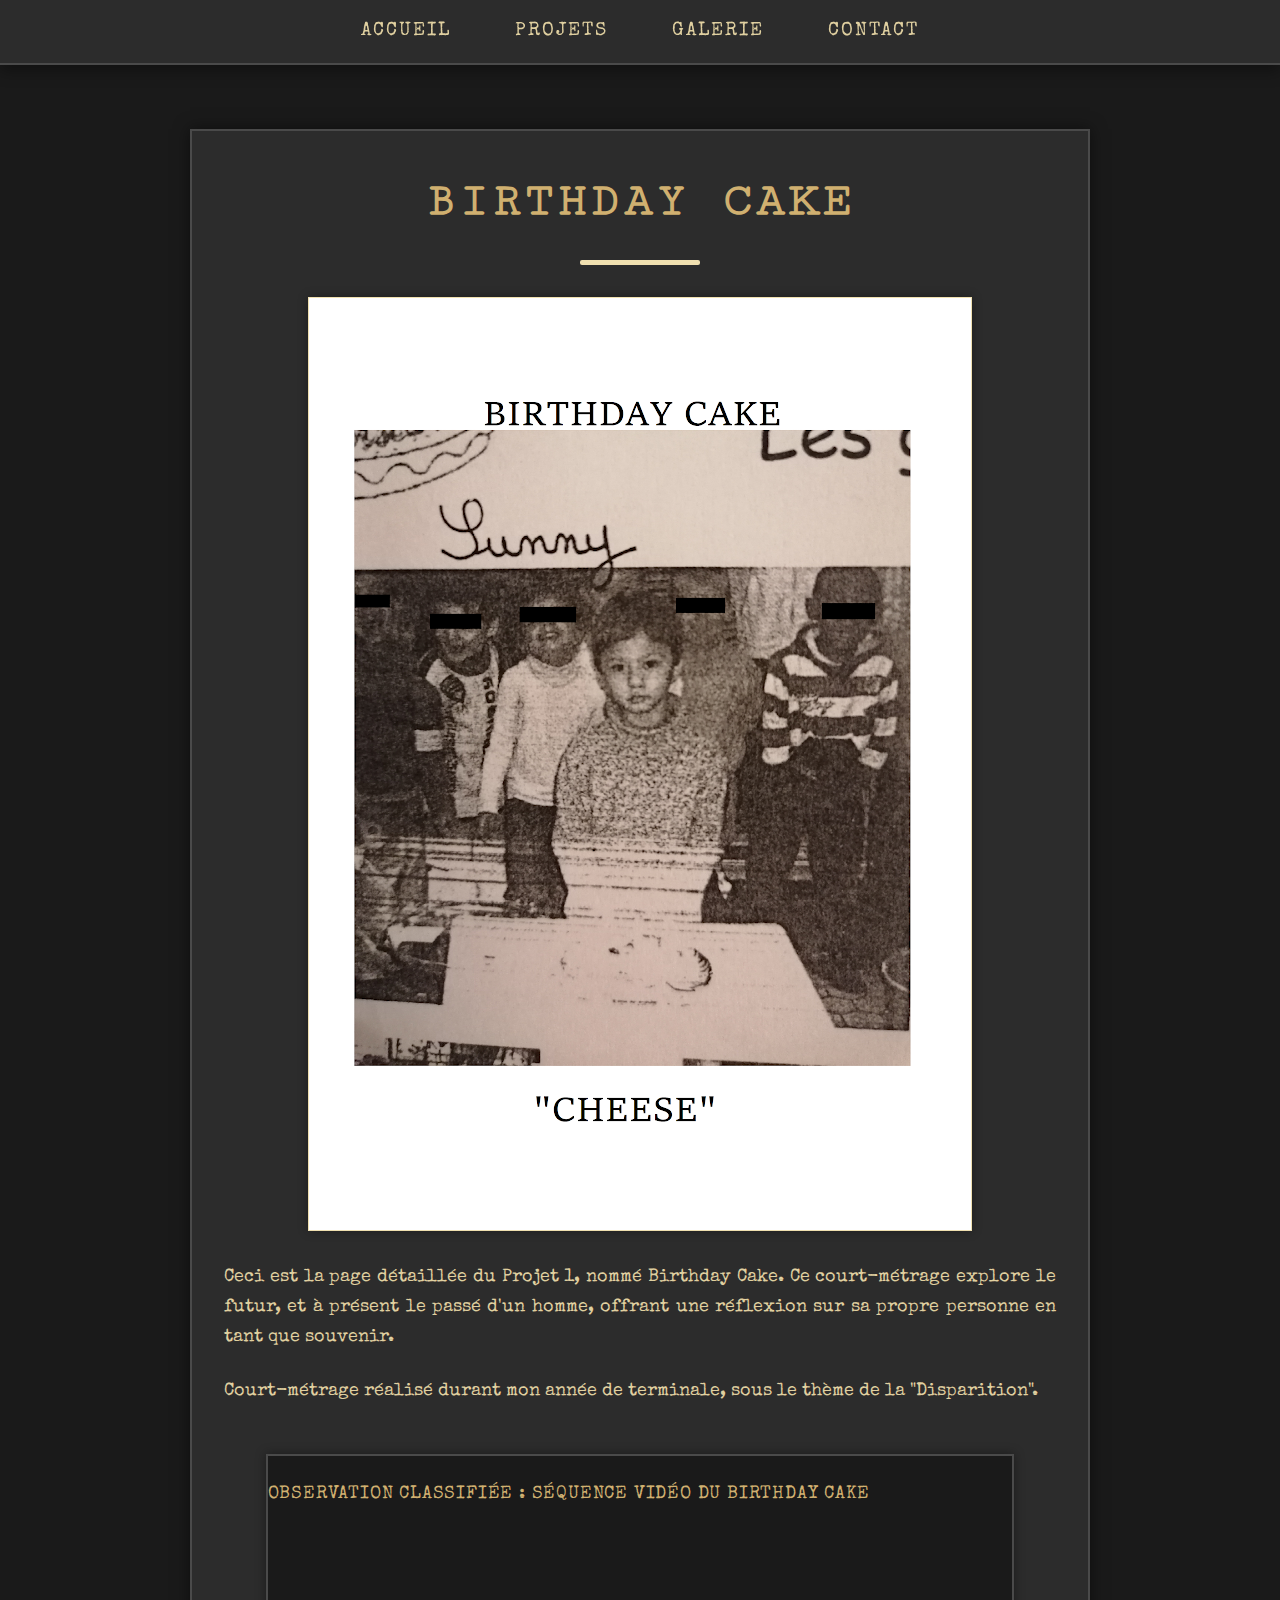
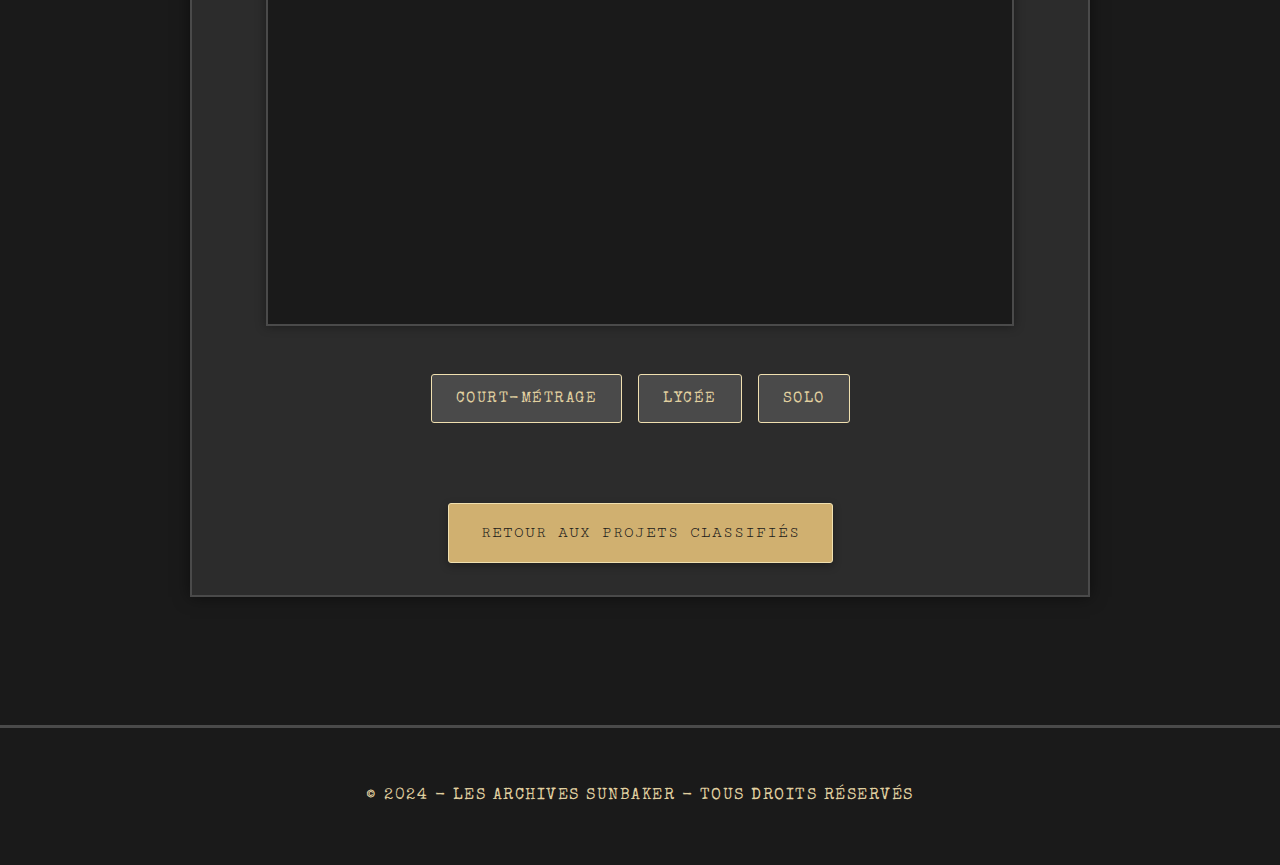
<file: projet1.html>
<!DOCTYPE html>
<html lang="fr">
<head>
    <meta charset="UTF-8">
    <meta name="viewport" content="width=device-width, initial-scale=1.0">
    <title>Projet 1 - Birthday Cake</title>
    <link rel="preconnect" href="https://fonts.googleapis.com">
    <link rel="preconnect" href="https://fonts.gstatic.com" crossorigin>
    <link href="https://fonts.googleapis.com/css2?family=Cutive+Mono&family=Special+Elite&display=swap" rel="stylesheet">
    <link rel="stylesheet" href="style.css">
    <link rel="stylesheet" href="https://cdnjs.cloudflare.com/ajax/libs/font-awesome/6.0.0/css/all.min.css">
</head>
<body>
    <header class="site-header">
        <nav class="main-nav">
            <ul>
                <li><a href="index.html#accueil">Accueil</a></li>
                <li><a href="index.html#projets">Projets</a></li>
                <li><a href="index.html#galerie">Galerie</a></li>
                <li><a href="index.html#contact">Contact</a></li>
            </ul>
        </nav>
    </header>

    <main>
        <section class="project-detail-section">
            <div class="project-detail-content">
                <h2>Birthday Cake</h2>
                <img src="cheese.png" alt="Birthday Cake" class="project-detail-image">
                <p>Ceci est la page détaillée du Projet 1, nommé Birthday Cake. Ce court-métrage explore le futur, et à présent le passé d'un homme, offrant une réflexion sur sa propre personne en tant que souvenir.</p>
                <p>Court-métrage réalisé durant mon année de terminale, sous le thème de la "Disparition".</p>
                
                <div class="project-video-container">
                    <iframe class="project-video"
                        src="https://www.youtube.com/embed/bK3oPn1Wqfg" 
                        frameborder="0"
                        allow="accelerometer; autoplay; clipboard-write; encrypted-media; gyroscope; picture-in-picture"
                        allowfullscreen>
                    </iframe>
                    <p class="video-caption">Observation Classifiée : Séquence vidéo du Birthday Cake</p>
                </div>

                <div class="project-tags">
                    <span>Court-métrage</span>
                    <span>Lycée</span>
                    <span>Solo</span>
                </div>
                <a href="index.html#projets" class="back-button">Retour aux Projets Classifiés</a>
            </div>
        </section>
    </main>

    <footer>
        <p>© 2024 - Les Archives sunbaker - Tous droits réservés</p>
    </footer>
</body>
</html>
</file>
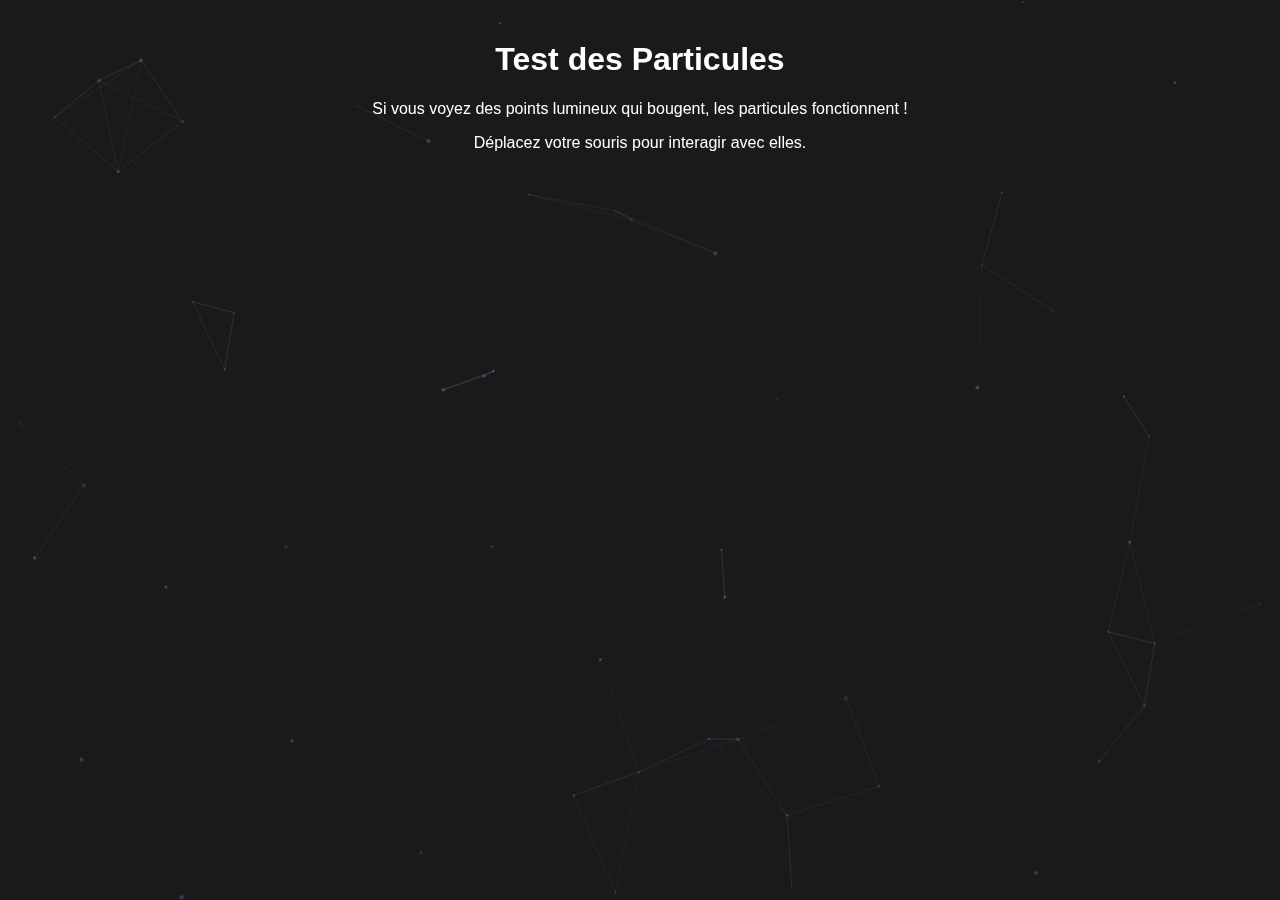
<file: test-particles.html>
<!DOCTYPE html>
<html lang="fr">
<head>
    <meta charset="UTF-8">
    <meta name="viewport" content="width=device-width, initial-scale=1.0">
    <title>Test Particules</title>
    <style>
        body {
            margin: 0;
            padding: 0;
            background-color: #1a1a1a;
            color: white;
            font-family: Arial, sans-serif;
            overflow: hidden;
        }
        
        #test-content {
            position: relative;
            z-index: 10;
            padding: 20px;
            text-align: center;
        }
        
        #particles-canvas {
            position: fixed;
            top: 0;
            left: 0;
            width: 100%;
            height: 100%;
            pointer-events: none;
            z-index: 1;
        }
    </style>
</head>
<body>
    <div id="test-content">
        <h1>Test des Particules</h1>
        <p>Si vous voyez des points lumineux qui bougent, les particules fonctionnent !</p>
        <p>Déplacez votre souris pour interagir avec elles.</p>
    </div>
    
    <script src="particles.js"></script>
</body>
</html>
</file>
<file: style.css>
/* Variables globales */
:root {
    --primary-bg-color: #1a1a1a;  /* Noir très très foncé (doux) */
    --secondary-bg-color: #2c2c2c; /* Gris foncé doux pour les sections secondaires */
    --text-main-color: #e0d0a0;   /* Jaune ocre doux pour le texte principal */
    --text-accent-color: #d0b070; /* Or vieilli pour les accents et titres */
    --highlight-color: #f0e0b0;  /* Jaune pâle et lumineux pour les éléments interactifs */
    --warning-color: #c04040;   /* Rouge bordeaux doux pour les alertes */
    --border-color: #4a4a4a;     /* Gris moyen-foncé pour les bordures */
    --transition: all 0.3s ease-in-out;
    --font-primary: 'Cutive Mono', monospace;
    --font-secondary: 'Special Elite', cursive;
}

/* Reset et styles de base */
* {
    margin: 0;
    padding: 0;
    box-sizing: border-box;
}

body {
    font-family: var(--font-secondary);
    line-height: 1.6;
    color: var(--text-main-color);
    background-color: var(--primary-bg-color);
    overflow-x: hidden; /* Empêche le défilement horizontal */
}

/* Navigation */
.main-nav {
    background-color: var(--secondary-bg-color);
    padding: 1rem 0;
    position: fixed;
    width: 100%;
    top: 0;
    z-index: 1000;
    border-bottom: 2px solid var(--border-color);
    box-shadow: 0 5px 15px rgba(0,0,0,0.4);
}

.main-nav ul {
    display: flex;
    justify-content: center;
    list-style: none;
    gap: 4rem;
}

.main-nav a {
    color: var(--text-main-color);
    text-decoration: none;
    font-weight: 400;
    font-size: 1.2rem;
    letter-spacing: 2px;
    text-transform: uppercase;
    transition: var(--transition);
    position: relative;
    padding: 0.5rem 0;
}

.main-nav a::after {
    content: '';
    position: absolute;
    width: 0;
    height: 3px;
    bottom: -10px;
    left: 50%;
    transform: translateX(-50%);
    background-color: var(--highlight-color);
    transition: var(--transition);
}

.main-nav a:hover {
    color: var(--highlight-color);
}

.main-nav a:hover::after {
    width: 100%;
}

/* Section Hero */
.hero-section {
    height: 100vh;
    display: flex;
    align-items: center;
    justify-content: center;
    text-align: center;
    background: linear-gradient(rgba(17, 17, 17, 0.9), rgba(17, 17, 17, 0.9)), url('hero-bg.jpg') center/cover no-repeat;
    color: var(--text-main-color);
    position: relative;
    border-bottom: 3px solid var(--highlight-color);
}

.hero-content {
    position: relative;
    z-index: 2;
    padding: 3rem;
    border: 2px solid var(--highlight-color);
    background-color: rgba(0,0,0,0.3);
}

.hero-content h1 {
    font-family: var(--font-primary);
    font-size: 6rem;
    margin-bottom: 1.5rem;
    letter-spacing: 10px;
    text-transform: uppercase;
    color: var(--text-accent-color);
}

.hero-content .subtitle {
    font-family: var(--font-secondary);
    font-size: 2.2rem;
    margin-bottom: 3rem;
    font-weight: 300;
    letter-spacing: 5px;
    color: var(--highlight-color);
    text-transform: uppercase;
}

.hero-content .description {
    font-size: 1.3rem;
    max-width: 800px;
    margin: 0 auto;
    letter-spacing: 0.8px;
    color: var(--text-main-color);
}

/* Sections générales */
h2 {
    font-family: var(--font-primary);
    font-size: 3.5rem;
    text-align: center;
    margin-bottom: 5rem;
    color: var(--text-accent-color);
    text-transform: uppercase;
    letter-spacing: 4px;
    position: relative;
    padding-bottom: 25px;
}

h2::after {
    content: '';
    position: absolute;
    bottom: 0;
    left: 50%;
    transform: translateX(-50%);
    width: 120px;
    height: 5px;
    background-color: var(--highlight-color);
    border-radius: 2px;
}

section {
    padding: 8rem 2rem;
    border-top: 1px solid var(--border-color);
    border-bottom: 1px solid var(--border-color);
}

.projects-section {
    background-color: var(--secondary-bg-color);
}

.gallery-section {
    background-color: var(--primary-bg-color);
}

.contact-section {
    background-color: var(--secondary-bg-color);
}

/* Section Projets */
.projects-grid {
    display: grid;
    grid-template-columns: repeat(auto-fit, minmax(380px, 1fr));
    gap: 4rem;
    max-width: 1500px;
    margin: 0 auto;
}

.project-card {
    background: var(--primary-bg-color);
    border: 2px solid var(--border-color);
    border-radius: 5px;
    overflow: hidden;
    box-shadow: 0 5px 10px rgba(0,0,0,0.3);
    transition: var(--transition);
    position: relative;
}

.project-card .project-link {
    text-decoration: none;
    color: inherit;
    display: block;
}

.project-card:hover {
    transform: translateY(-10px);
    box-shadow: 0 10px 20px rgba(0,0,0,0.4);
}

.project-image img {
    width: 100%;
    height: 350px;
    object-fit: cover;
    display: block;
    filter: brightness(0.8) contrast(1.1); /* Effet d'écran */
    transition: var(--transition);
}

.project-card:hover .project-image img {
    filter: brightness(1) contrast(1); /* Restaurer au survol */
    transform: scale(1.02);
}

.project-info {
    padding: 2.5rem;
    border-top: 1px solid var(--border-color);
    background-color: var(--secondary-bg-color);
}

.project-info h3 {
    font-family: var(--font-primary);
    font-size: 2.5rem;
    margin-bottom: 1rem;
    color: var(--text-accent-color);
    letter-spacing: 2px;
    text-transform: uppercase;
}

.project-info p {
    font-size: 1.1rem;
    color: var(--text-main-color);
}

.project-tags {
    display: flex;
    gap: 1rem;
    margin-top: 2rem;
    flex-wrap: wrap;
}

.project-tags span {
    background: var(--border-color);
    color: var(--text-main-color);
    padding: 0.7rem 1.5rem;
    border-radius: 3px;
    font-size: 0.95rem;
    letter-spacing: 1.5px;
    text-transform: uppercase;
    border: 1px solid var(--highlight-color);
}

/* Section Galerie */
.gallery-grid {
    display: grid;
    grid-template-columns: repeat(auto-fit, minmax(320px, 1fr));
    gap: 3rem;
    max-width: 1500px;
    margin: 0 auto;
}

.gallery-item {
    position: relative;
    overflow: hidden;
    border: 2px solid var(--border-color);
    box-shadow: 0 0 10px rgba(0,0,0,0.4);
    background-color: var(--primary-bg-color);
}

.gallery-item img {
    width: 100%;
    height: 380px;
    object-fit: cover;
    display: block;
    filter: brightness(0.9);
    transition: var(--transition);
}

.gallery-item:hover img {
    transform: scale(1.05);
    filter: brightness(1);
}

.gallery-overlay {
    position: absolute;
    top: 0;
    left: 0;
    width: 100%;
    height: 100%;
    background: rgba(0, 0, 0, 0.7);
    display: flex;
    flex-direction: column;
    justify-content: center;
    align-items: center;
    opacity: 0;
    transition: var(--transition);
    padding: 1.5rem;
    border: 2px solid var(--highlight-color);
}

.gallery-item:hover .gallery-overlay {
    opacity: 1;
}

.gallery-overlay h3 {
    color: var(--highlight-color);
    font-family: var(--font-primary);
    font-size: 2.2rem;
    margin-bottom: 0.8rem;
    text-align: center;
    text-transform: uppercase;
    letter-spacing: 2px;
}

.gallery-overlay p {
    color: var(--text-main-color);
    font-size: 1.05rem;
    text-align: center;
    max-width: 90%;
}

/* Section Contact */
.contact-content {
    display: flex;
    justify-content: space-between;
    align-items: flex-start;
    gap: 4rem;
    max-width: 1200px;
    margin: 0 auto;
    padding: 0 2rem;
}

.contact-info {
    flex: 1;
    max-width: 400px;
}

.contact-info h3 {
    font-family: var(--font-primary);
    font-size: 2.8rem;
    color: var(--text-accent-color);
    margin-bottom: 2rem;
    text-transform: uppercase;
    letter-spacing: 1.5px;
}

.contact-info p {
    font-family: var(--font-secondary);
    font-size: 1.2rem;
    line-height: 1.8;
    color: var(--text-main-color);
    margin-bottom: 3rem;
}

.qr-code-container {
    display: flex;
    flex-direction: column;
    align-items: center;
    margin-bottom: 3rem;
    padding: 1.5rem;
    border: 2px solid var(--border-color);
    background-color: var(--secondary-bg-color);
    box-shadow: 0 0 10px rgba(0,0,0,0.3);
}

.qr-code {
    width: 150px;
    height: 150px;
    border: 1px solid var(--highlight-color);
    padding: 5px;
    background-color: var(--primary-bg-color);
    image-rendering: pixelated; /* Pour un look plus net/digital si l'image le permet */
}

.qr-caption {
    font-family: var(--font-secondary);
    font-size: 0.95rem;
    color: var(--text-accent-color);
    margin-top: 1rem;
    text-align: center;
    text-transform: uppercase;
    letter-spacing: 0.5px;
}

.contact-form {
    flex: 1;
    max-width: 500px;
    background: var(--primary-bg-color);
    padding: 2rem;
    border: 2px solid var(--border-color);
    border-radius: 5px;
    display: flex;
    flex-direction: column;
    gap: 1.5rem;
}

#form-messages {
    margin-bottom: 1rem;
    font-weight: bold;
    text-align: center;
    padding: 1rem;
    border-radius: 5px;
}

.contact-form input,
.contact-form textarea {
    width: 100%;
    padding: 1rem;
    background: var(--secondary-bg-color);
    border: 1px solid var(--border-color);
    color: var(--text-main-color);
    font-family: var(--font-primary);
}

.contact-form textarea {
    min-height: 150px;
    resize: vertical;
}

.contact-form button {
    background: var(--text-accent-color);
    color: var(--primary-bg-color);
    padding: 1rem 2rem;
    border: none;
    border-radius: 5px;
    cursor: pointer;
    font-family: var(--font-primary);
    font-size: 1.1rem;
    transition: var(--transition);
}

.contact-form button:hover {
    background: var(--highlight-color);
    transform: translateY(-2px);
}

.social-links {
    display: flex;
    gap: 2.5rem;
    margin-top: 3rem;
    justify-content: center;
    align-items: center;
}

.social-link {
    color: var(--text-accent-color);
    font-size: 2.8rem;
    transition: var(--transition);
    text-decoration: none;
}

.social-link.youtube {
    color: #FF0000; /* Couleur YouTube */
}

.social-link:hover {
    color: var(--highlight-color);
    transform: translateY(-5px) scale(1.1);
}

.social-link.youtube:hover {
    color: #ff3333; /* Version plus claire du rouge YouTube */
}

.social-link-text {
    font-size: 1.2rem;
    font-family: var(--font-primary);
    text-transform: uppercase;
    letter-spacing: 1px;
}

/* Footer */
footer {
    background-color: var(--primary-bg-color);
    color: var(--text-main-color);
    text-align: center;
    padding: 3.5rem;
    font-size: 1rem;
    letter-spacing: 1.5px;
    border-top: 2px solid var(--border-color);
    text-transform: uppercase;
}

/* Responsive Design */
@media (max-width: 768px) {
    .contact-content {
        flex-direction: column;
        align-items: center;
    }
    
    .contact-info,
    .contact-form {
        max-width: 100%;
    }

    .hero-section {
        height: 70vh; /* Réduction de la hauteur sur mobile */
        padding: 2rem 0;
    }

    .hero-content {
        padding: 1.5rem;
        margin: 0 1rem;
    }

    .hero-content h1 {
        font-size: 2.5rem;
        letter-spacing: 3px;
        margin-bottom: 1rem;
    }

    .hero-content .subtitle {
        font-size: 1.2rem;
        letter-spacing: 2px;
        margin-bottom: 1.5rem;
    }

    .hero-content .description {
        font-size: 1rem;
    }

    .main-nav ul {
        flex-direction: column;
        align-items: center;
        padding: 1rem;
    }

    .projects-grid,
    .gallery-grid {
        grid-template-columns: 1fr;
    }

    h2 {
        font-size: 2.5rem;
        margin-bottom: 4rem;
    }

    .project-info h3 {
        font-size: 2rem;
    }

    .contact-info h3 {
        font-size: 2.2rem;
    }
}

.project-detail-content {
    max-width: 900px;
    margin: 0 auto;
    padding: 2rem;
    background-color: var(--secondary-bg-color);
    border: 2px solid var(--border-color);
    box-shadow: 0 0 15px rgba(0,0,0,0.5);
    text-align: center;
}

.project-detail-image {
    max-width: 80%; /* Pour qu'elle ne dépasse pas la largeur du conteneur */
    height: auto; /* Maintient le ratio */
    margin: 2rem auto;
    display: block;
    border: 1px solid var(--highlight-color);
    box-shadow: 0 0 10px rgba(0,0,0,0.3);
}

.project-detail-content h2 {
    font-size: 3rem;
    margin-bottom: 2rem;
    text-align: center;
}

.project-detail-content p {
    font-size: 1.1rem;
    line-height: 1.7;
    margin-bottom: 1.5rem;
    text-align: justify;
}

.project-detail-section .project-tags {
    justify-content: center;
    margin-top: 2.5rem;
    margin-bottom: 3rem;
}

.back-button {
    display: inline-block;
    background-color: var(--text-accent-color);
    color: var(--primary-bg-color);
    padding: 1rem 2rem;
    text-decoration: none;
    font-family: var(--font-primary);
    text-transform: uppercase;
    letter-spacing: 1px;
    border-radius: 3px;
    transition: var(--transition);
    margin-top: 2rem;
    border: 1px solid var(--highlight-color);
    box-shadow: 0 3px 8px rgba(0,0,0,0.3);
}

.back-button:hover {
    background-color: var(--highlight-color);
    color: var(--primary-bg-color);
    box-shadow: 0 5px 12px rgba(0,0,0,0.4);
}

.project-video-container {
    position: relative;
    width: 90%; /* ou une autre valeur pour contrôler la largeur */
    padding-bottom: 56.25%; /* Ratio 16:9 (hauteur / largeur = 9 / 16 = 0.5625) */
    height: 0;
    margin: 3rem auto;
    border: 2px solid var(--border-color);
    box-shadow: 0 0 10px rgba(0,0,0,0.4);
    background-color: var(--primary-bg-color);
}

.project-video {
    position: absolute;
    top: 0;
    left: 0;
    width: 100%;
    height: 100%;
    border: none;
}

.video-caption {
    font-family: var(--font-secondary);
    font-size: 1rem;
    color: var(--text-accent-color);
    margin-top: 1.5rem;
    text-align: center;
    text-transform: uppercase;
    letter-spacing: 0.8px;
}

/* Styles pour la galerie du projet */
.project-gallery-section {
    padding: 4rem 2rem;
    background-color: var(--background-color);
}

.project-gallery-section h2 {
    text-align: center;
    margin-bottom: 2rem;
    font-family: 'Special Elite', cursive;
    color: var(--text-color);
}

.project-gallery-section .gallery-grid {
    display: grid;
    grid-template-columns: repeat(auto-fit, minmax(300px, 1fr));
    gap: 2rem;
    max-width: 1200px;
    margin: 0 auto;
}

.project-gallery-section .gallery-item {
    position: relative;
    overflow: hidden;
    border-radius: 8px;
    box-shadow: 0 4px 8px rgba(0, 0, 0, 0.1);
    transition: transform 0.3s ease;
}

.project-gallery-section .gallery-item:hover {
    transform: translateY(-5px);
}

.project-gallery-section .gallery-item a {
    display: block;
    position: relative;
    cursor: pointer;
    text-decoration: none;
    color: inherit;
}

.project-gallery-section .gallery-item a:hover {
    text-decoration: none;
}

.project-gallery-section .gallery-item a:hover img {
    transform: scale(1.05);
}

.project-gallery-section .gallery-item img {
    width: 100%;
    height: 300px;
    object-fit: cover;
    display: block;
    transition: transform 0.3s ease;
}

.project-gallery-section .gallery-overlay {
    position: absolute;
    bottom: 0;
    left: 0;
    right: 0;
    background: linear-gradient(transparent, rgba(0, 0, 0, 0.8));
    padding: 1rem;
    color: white;
    transform: translateY(100%);
    transition: transform 0.3s ease;
}

.project-gallery-section .gallery-item:hover .gallery-overlay {
    transform: translateY(0);
}

.project-gallery-section .gallery-overlay h3 {
    margin: 0 0 0.5rem 0;
    font-size: 1.2rem;
    font-family: 'Special Elite', cursive;
}

.project-gallery-section .gallery-overlay p {
    margin: 0;
    font-size: 0.9rem;
    opacity: 0.9;
}

.gallery-collection-title {
    font-family: 'Special Elite', cursive;
    color: var(--text-color);
    margin: 3rem 0 1.5rem;
    padding-bottom: 0.5rem;
    border-bottom: 2px solid var(--accent-color);
    text-align: center;
}

.gallery-collection-title:first-of-type {
    margin-top: 2rem;
}

/* Styles pour le point d'entrée des croquis */
.sketches-entry {
    position: relative;
    width: 100%;
    max-width: 400px; /* Ou la même largeur que vos autres items de galerie */
    margin: 3rem auto;
    overflow: hidden;
    border-radius: 8px;
    box-shadow: 0 4px 8px rgba(0, 0, 0, 0.2);
    cursor: pointer;
    transition: transform 0.3s ease;
    text-align: center;
    background-color: var(--card-background-color);
}

.sketches-entry:hover {
    transform: translateY(-5px);
}

.sketches-entry .sketches-thumbnail {
    width: 100%;
    height: 300px;
    object-fit: cover;
    display: block;
    /* filter: brightness(0.7); */ /* Supprimé pour un rendu plus naturel */
    transition: filter 0.3s ease;
}

.sketches-entry:hover .sketches-thumbnail {
    filter: brightness(0.9);
}

.sketches-entry .sketches-overlay {
    position: absolute;
    top: 50%;
    left: 50%;
    transform: translate(-50%, -50%);
    color: white;
    z-index: 10;
}

.sketches-entry .sketches-overlay h3 {
    margin: 0;
    font-size: 1.5rem;
    font-family: 'Special Elite', cursive;
}

.sketches-entry .sketches-overlay p {
    margin: 0.5rem 0 0;
    font-size: 1rem;
    opacity: 0.9;
}

/* Styles pour le point d'entrée des captures d'écran */
.captures-entry {
    position: relative;
    width: 100%;
    max-width: 400px; /* Assurez-vous que c'est cohérent avec les autres éléments */
    margin: 3rem auto;
    overflow: hidden;
    border-radius: 8px;
    box-shadow: 0 4px 8px rgba(0, 0, 0, 0.2);
    cursor: pointer;
    transition: transform 0.3s ease;
    text-align: center;
    background-color: var(--card-background-color);
}

.captures-entry:hover {
    transform: translateY(-5px);
}

.captures-entry .captures-thumbnail {
    width: 100%;
    height: 300px;
    object-fit: cover;
    display: block;
    /* filter: brightness(0.7); */ /* Supprimé pour un rendu plus naturel */
    transition: filter 0.3s ease;
}

.captures-entry:hover .captures-thumbnail {
    filter: brightness(0.9);
}

.captures-entry .captures-overlay {
    position: absolute;
    top: 50%;
    left: 50%;
    transform: translate(-50%, -50%);
    color: white;
    z-index: 10;
}

.captures-entry .captures-overlay h3 {
    margin: 0;
    font-size: 1.5rem;
    font-family: 'Special Elite', cursive;
}

.captures-entry .captures-overlay p {
    margin: 0.5rem 0 0;
    font-size: 1rem;
    opacity: 0.9;
}

/* Règles pour les appareils mobiles */
@media (max-width: 768px) {
    /* Navigation */
    .main-nav ul {
        gap: 1rem;
        padding: 0 1rem;
    }

    .main-nav a {
        font-size: 1rem;
    }

    /* Section Hero */
    .hero-content {
        padding: 2rem;
        margin: 0 1rem;
    }

    .hero-content h1 {
        font-size: 3rem;
        letter-spacing: 5px;
    }

    .hero-content .subtitle {
        font-size: 1.5rem;
        letter-spacing: 3px;
    }

    .hero-content .description {
        font-size: 1.1rem;
    }

    /* Sections générales */
    section {
        padding: 4rem 1rem;
    }

    h2 {
        font-size: 2.5rem;
        margin-bottom: 3rem;
    }

    /* Grille de projets */
    .projects-grid {
        grid-template-columns: 1fr;
        gap: 2rem;
    }

    .project-card {
        margin: 0 1rem;
    }

    .project-info {
        padding: 1.5rem;
    }

    .project-info h3 {
        font-size: 2rem;
    }

    /* Section Contact */
    .contact-content {
        flex-direction: column;
        gap: 2rem;
    }

    .contact-info,
    .contact-form {
        width: 100%;
        padding: 1rem;
    }

    /* Formulaire */
    .contact-form input,
    .contact-form textarea {
        font-size: 1rem;
        padding: 0.8rem;
    }

    /* Galerie */
    .gallery-grid {
        grid-template-columns: 1fr;
        gap: 1rem;
    }

    .gallery-item {
        margin: 0 1rem;
    }
}

/* Règles pour les très petits écrans */
@media (max-width: 480px) {
    .hero-content h1 {
        font-size: 2.5rem;
    }

    .hero-content .subtitle {
        font-size: 1.2rem;
    }

    .main-nav ul {
        gap: 0.5rem;
    }

    .main-nav a {
        font-size: 0.9rem;
    }

    .project-tags span {
        padding: 0.5rem 1rem;
        font-size: 0.8rem;
    }
}
</file>
